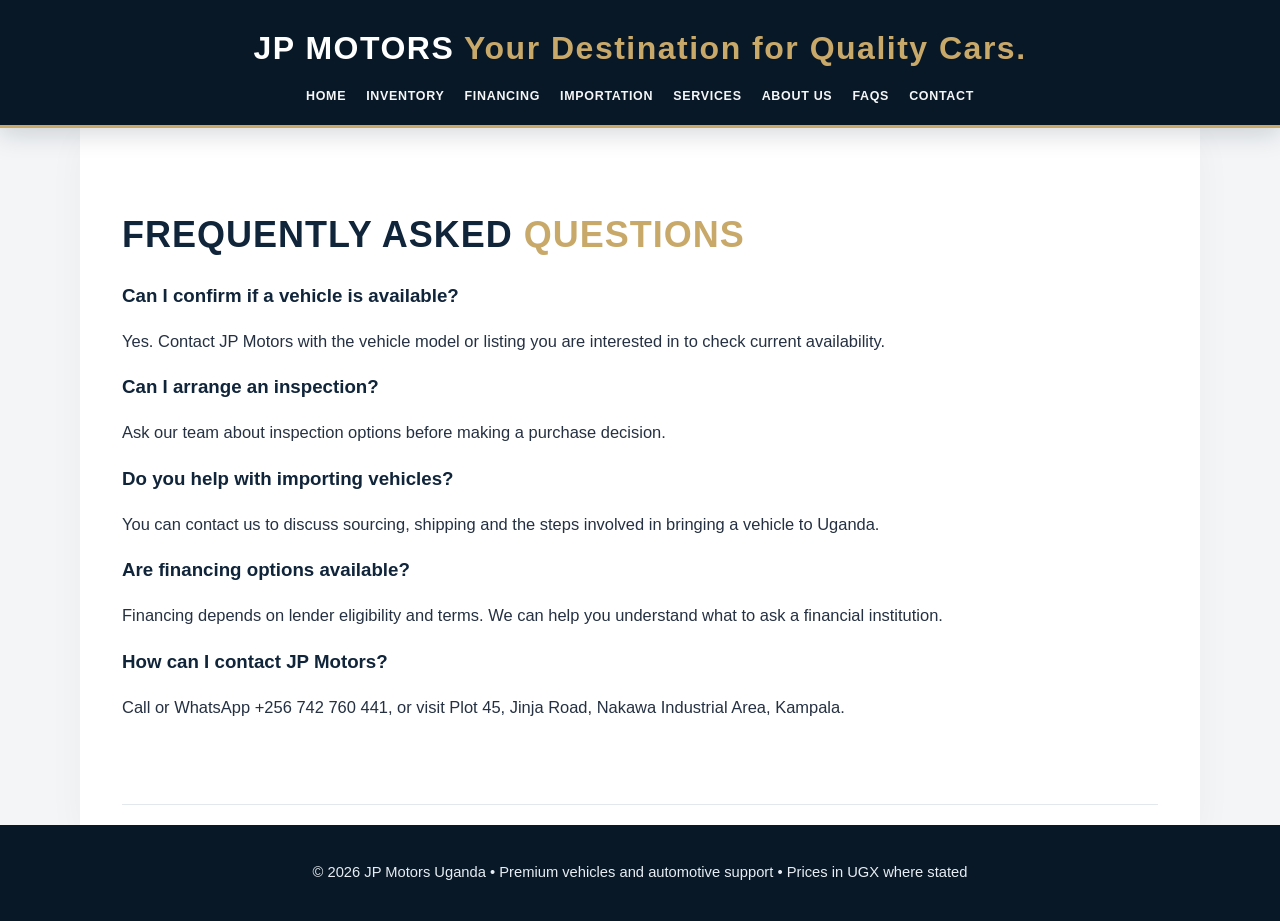
<file: jp CW2/faq.html>
<!DOCTYPE html>
<html lang="en">
<head>
  <meta charset="UTF-8">
  <meta name="viewport" content="width=device-width, initial-scale=1.0">
  <meta name="description" content="Frequently Asked Questions | JP Motors">
  <title>Frequently Asked Questions | JP Motors</title>
  <link rel="stylesheet" href="style.css">
</head>
<body>
<header>
  <h1>JP MOTORS <span>Your Destination for Quality Cars.</span></h1>
  <nav aria-label="Main navigation">
      <a href="index.html">Home</a>
      <a href="inventory.html">Inventory</a>
      <a href="financing.html">Financing</a>
      <a href="importation.html">Importation</a>
      <a href="services.html">Services</a>
      <a href="about.html">About Us</a>
      <a href="faq.html" aria-current="page">FAQs</a>
      <a href="contact.html">Contact</a>
  </nav>
</header>
<main class="container">

<section><h2>Frequently Asked <span>Questions</span></h2>
<h3>Can I confirm if a vehicle is available?</h3><p>Yes. Contact JP Motors with the vehicle model or listing you are interested in to check current availability.</p>
<h3>Can I arrange an inspection?</h3><p>Ask our team about inspection options before making a purchase decision.</p>
<h3>Do you help with importing vehicles?</h3><p>You can contact us to discuss sourcing, shipping and the steps involved in bringing a vehicle to Uganda.</p>
<h3>Are financing options available?</h3><p>Financing depends on lender eligibility and terms. We can help you understand what to ask a financial institution.</p>
<h3>How can I contact JP Motors?</h3><p>Call or WhatsApp +256 742 760 441, or visit Plot 45, Jinja Road, Nakawa Industrial Area, Kampala.</p>
</section>

</main>
<footer><p>&copy; 2026 JP Motors Uganda • Premium vehicles and automotive support • Prices in UGX where stated</p></footer>
</body>
</html>
</file>
<file: jp CW2/style.css>
:root {
  --navy: #10243a;
  --navy-deep: #091827;
  --gold: #c8a96a;
  --gold-light: #e7d7b3;
  --ink: #253142;
  --muted: #657184;
  --paper: #ffffff;
  --canvas: #f3f5f7;
  --line: #e3e8ee;
}
* { box-sizing: border-box; }
html { scroll-behavior: smooth; }
body {
  font-family: 'Segoe UI', Roboto, Helvetica, Arial, sans-serif;
  line-height: 1.75; margin: 0; padding: 0; color: var(--ink);
  background: var(--canvas);
}
header {
  background: var(--navy-deep); color: #fff; padding: 1.25rem 1rem 1.1rem;
  text-align: center; position: sticky; top: 0; border-bottom: 3px solid var(--gold); z-index: 100;
  box-shadow: 0 6px 24px rgba(9,24,39,.16);
}
header h1 { margin: 0 0 .6rem; font-size: clamp(1.25rem, 3vw, 2rem); letter-spacing: 1.5px; }
h1 span, h2 span { color: var(--gold); }
nav { display: flex; justify-content: center; align-items: center; flex-wrap: wrap; gap: .35rem 1.25rem; }
nav a {
  color: #f4f6f8; text-decoration: none; font-weight: 700; text-transform: uppercase;
  font-size: .78rem; letter-spacing: .7px; transition: color .2s;
}
nav a:hover, nav a:focus { color: var(--gold-light); }
.container {
  max-width: 1120px; margin: 0 auto; background: var(--paper);
  padding: 20px 42px; box-shadow: 0 12px 35px rgba(16,36,58,.04);
}
section { padding: 64px 0; border-bottom: 1px solid var(--line); scroll-margin-top: 140px; }
h2 {
  color: var(--navy); font-size: clamp(1.65rem, 3.5vw, 2.25rem);
  text-transform: uppercase; letter-spacing: 1px; margin: 0 0 24px; line-height: 1.3;
}
h3 { color: var(--navy); line-height: 1.35; }
p { font-size: 1.03rem; margin: 0 0 18px; }
ul { padding-left: 1.3rem; }
li { margin-bottom: .45rem; }
.image-box {
  width: 100%; border-radius: 10px; overflow: hidden; margin: 24px 0;
  background: #e8edf2; border: 1px solid #e2e7ed; box-shadow: 0 10px 28px rgba(16,36,58,.09);
}
.image-box img { width: 100%; height: auto; display: block; object-fit: cover; }
.banner-box { height: 360px; }
.banner-box img { height: 100%; object-fit: cover; }
.feature-box { display: grid; grid-template-columns: 1fr 1fr; gap: 42px; align-items: center; }
.car-card {
  border: 1px solid var(--line); border-radius: 10px; overflow: hidden;
  transition: transform .25s, box-shadow .25s; background: #fff;
}
.car-card:hover { transform: translateY(-5px); box-shadow: 0 15px 32px rgba(16,36,58,.12); }
.car-card-img { height: 220px; overflow: hidden; background: #e8edf2; }
.car-card-img img { width: 100%; height: 100%; object-fit: cover; display: block; }
.car-info { padding: 20px; }
.car-info h3 { margin: 0 0 10px; }
.price { font-weight: 800; color: #9a7737; font-size: 1.3rem; display: inline-block; margin-top: 8px; }
.car-grid { display: grid; grid-template-columns: repeat(auto-fit, minmax(260px, 1fr)); gap: 24px; margin-top: 34px; }
.stats-bar {
  background: var(--navy); color: white; padding: 32px 20px; display: flex;
  justify-content: space-around; text-align: center; border-radius: 10px; margin: 42px 0 0;
  flex-wrap: wrap; gap: 20px;
}
.stat-item { min-width: 130px; }
.stat-item h3 { font-size: 2.1rem; margin: 0 0 4px; color: var(--gold); }
.stat-item p { margin: 0; color: #e3e8ee; font-size: .95rem; }
.cta {
  display: inline-block; background: var(--gold); color: var(--navy-deep); font-weight: 800;
  padding: 11px 20px; border-radius: 5px; text-decoration: none; letter-spacing: .3px;
}
.cta:hover { background: var(--gold-light); }
footer { text-align: center; padding: 35px 20px; background: var(--navy-deep); color: #e7edf3; }
footer p { margin: 0; font-size: .92rem; }
@media (max-width: 760px) {
  header { position: static; }
  .container { padding: 10px 22px; }
  section { padding: 45px 0; }
  .feature-box { grid-template-columns: 1fr; gap: 10px; }
  .banner-box { height: 260px; }
  nav { gap: 8px 14px; }
}
@media (max-width: 420px) {
  .container { padding: 8px 16px; }
  .car-grid { grid-template-columns: 1fr; }
  .car-card-img { height: 200px; }
}
</file>
